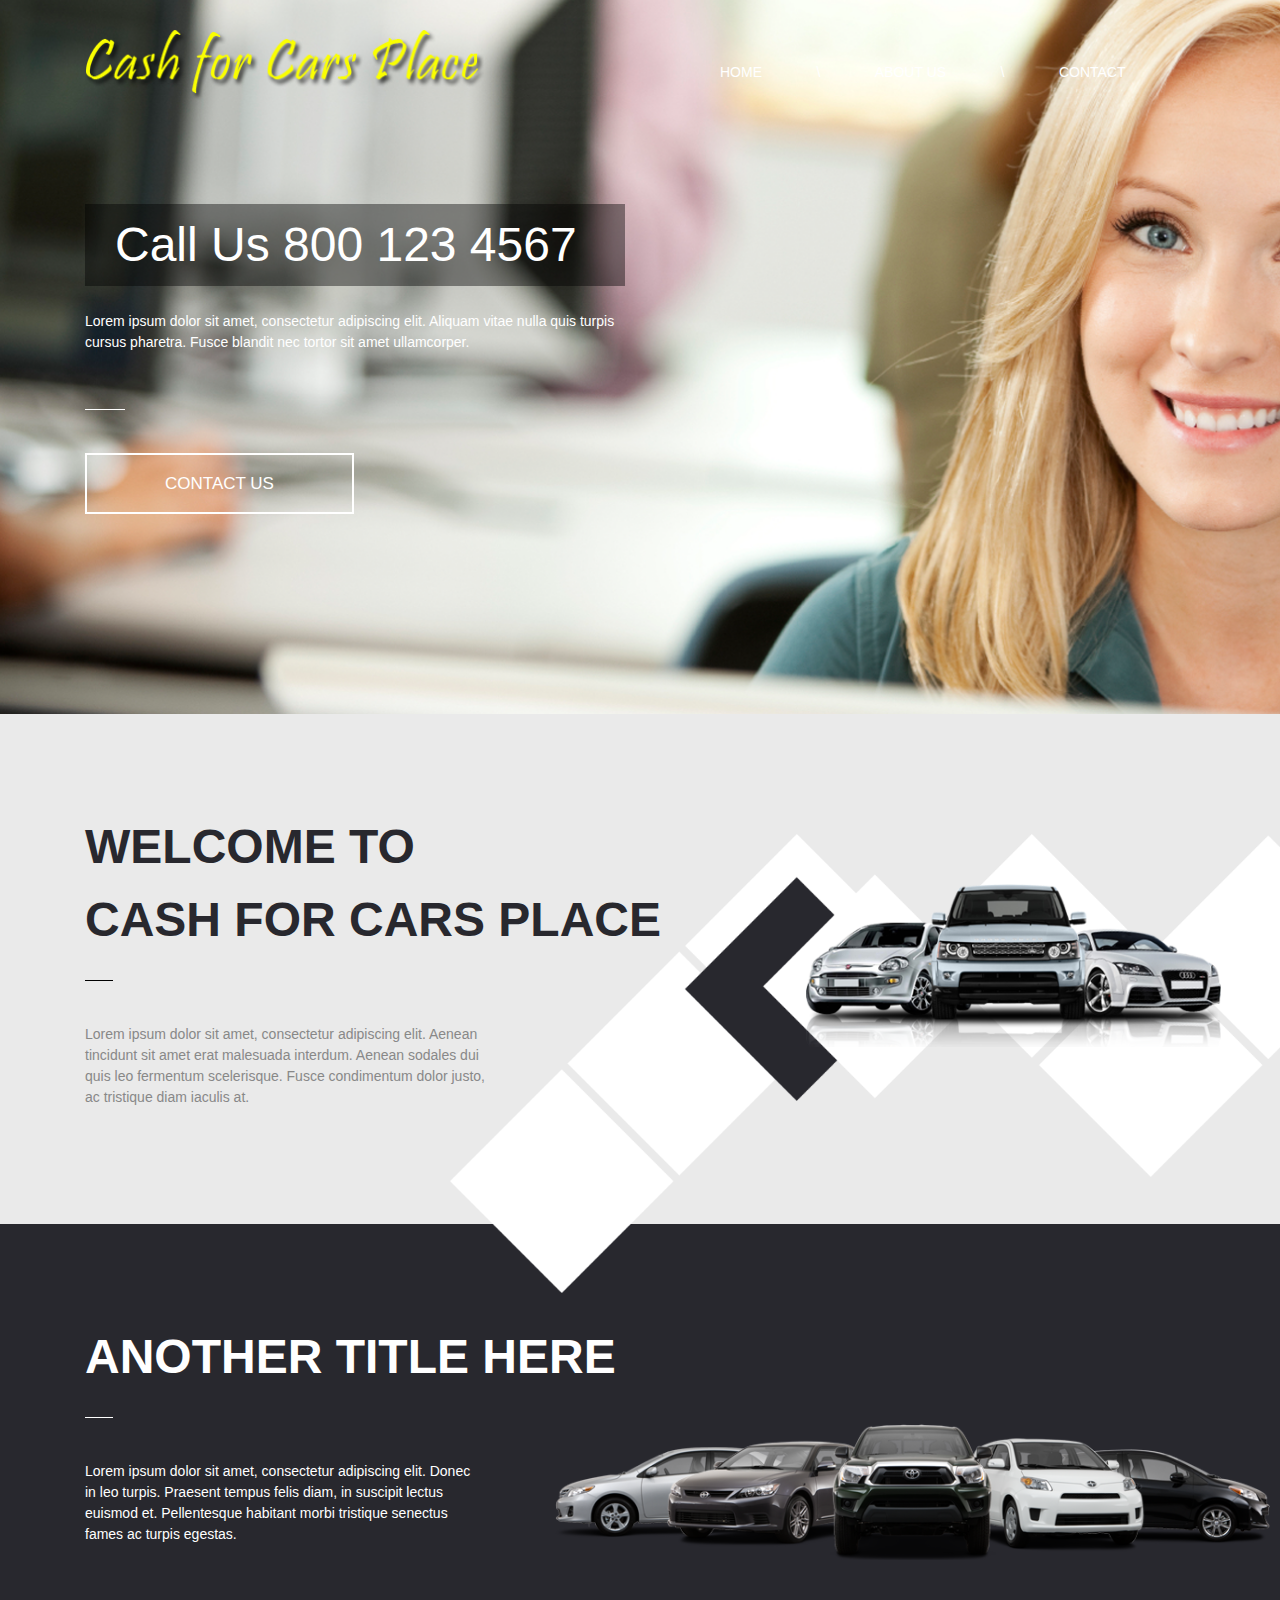
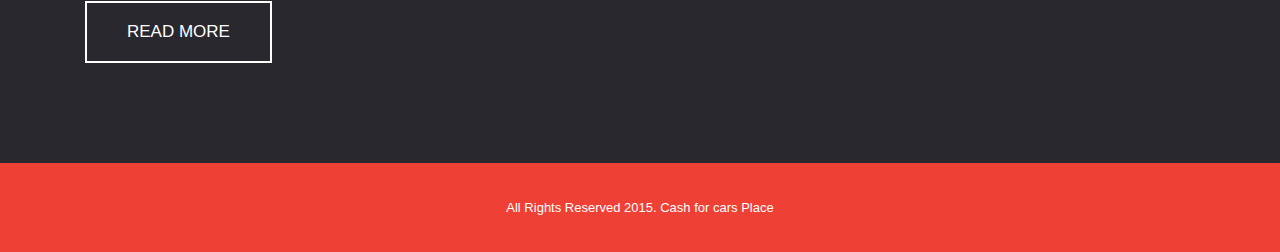
<file: bootstrap 9/index.html>
<!DOCTYPE html>
<html lang="en">
<head>
	<!-- Required meta tags -->
    <meta charset="utf-8">
    <meta name="viewport" content="width=device-width, initial-scale=1, shrink-to-fit=no">

    <!-- Bootstrap CSS -->
    <link rel="stylesheet" href="https://stackpath.bootstrapcdn.com/bootstrap/4.3.1/css/bootstrap.min.css">

    <title>Home</title>

    <!--Font Awesome Style-->
	<link rel="stylesheet" type="text/css" href="css/font-awesome.css">

	<!--Google Fonts-->

	<!--Style Sheet-->
	<link rel="stylesheet" type="text/css" href="css/style.css">
	
	

</head>
<body>

	<header>
		<div class="container">
			<div class="row">
				<div class="col-md-6 col-6 logo">
					<img src="img/logo-one.png">
				</div>
				<div class="col-md-6 col-6 menu">
					<ul>
						<li>
							<a href="index.html">home</a>
						</li>
						<li>
							<a href="#">\</a>
						</li>
						<li>
							<a href="about.html">about us</a>
						</li>
						<li>
							<a href="#">\</a>
						</li>
						<li>
							<a href="contact.html">contact</a>
						</li>
					</ul>
				</div>
			</div>

			<div class="row">
				<div class="col-md-6 col-7 hero">
					<h1>Call Us 800 123 4567</h1>
					<p>Lorem ipsum dolor sit amet, consectetur adipiscing elit. Aliquam vitae nulla quis turpis cursus pharetra. Fusce blandit nec tortor sit amet ullamcorper.</p>
					<span></span>
					<br>
					<button type="button">contact us</button>
				</div>
			</div>

		</div>
	</header>

	<section>
		<div class="text">
			<div class="container">
				<div class="row">
					<div class="col-md-8 sec-text">
						<h1>WELCOME TO</h1>
						<h1>CASH FOR CARS PLACE</h1>
						<span></span>
						<p>Lorem ipsum dolor sit amet, consectetur adipiscing elit. Aenean tincidunt sit amet erat malesuada interdum. Aenean sodales dui quis leo fermentum scelerisque. Fusce condimentum dolor justo, ac tristique diam iaculis at.</p>
					</div>

					<div class="col-md-4 sec-after">
						<div class="boxs">
							<img src="img/after.png">
						</div>
						<div class="cars">
							<img src="img/car-one.png">
						</div>

					</div>
				</div>
			</div>
		</div>
		<div class="texts">
			<div class="container">	
				<div class="row">
					<div class="col-md-8 sec-texts">
						<h1>ANOTHER TITLE HERE</h1>
						<span></span>
						<p>Lorem ipsum dolor sit amet, consectetur adipiscing elit. Donec in leo turpis. Praesent tempus felis diam, in suscipit lectus euismod et. Pellentesque habitant morbi tristique senectus fames ac turpis egestas.</p>
						<button type="button">READ MORE</button>
					</div>
					
					<div class="col-md-4 sec-position">
						<div class="car-two">
							<img src="img/car-two.png">
						</div>

					</div>
				</div>

			</div>
		</div>
	</section>

	<footer>
		<div class="container">
			<div class="row">
				<div class="col-md-6 offset-md-3 col-12 footer-text">
					All Rights Reserved 2015. Cash for cars Place
				</div>
			</div>
		</div>
	</footer>






<!-- Optional JavaScript -->
    <!-- jQuery first, then Popper.js, then Bootstrap JS -->
    <script src="https://code.jquery.com/jquery-3.3.1.slim.min.js"></script>
    <script src="https://cdnjs.cloudflare.com/ajax/libs/popper.js/1.14.7/umd/popper.min.js"></script>
    <script src="https://stackpath.bootstrapcdn.com/bootstrap/4.3.1/js/bootstrap.min.js"></script>
    
  </body>
</html>
</file>
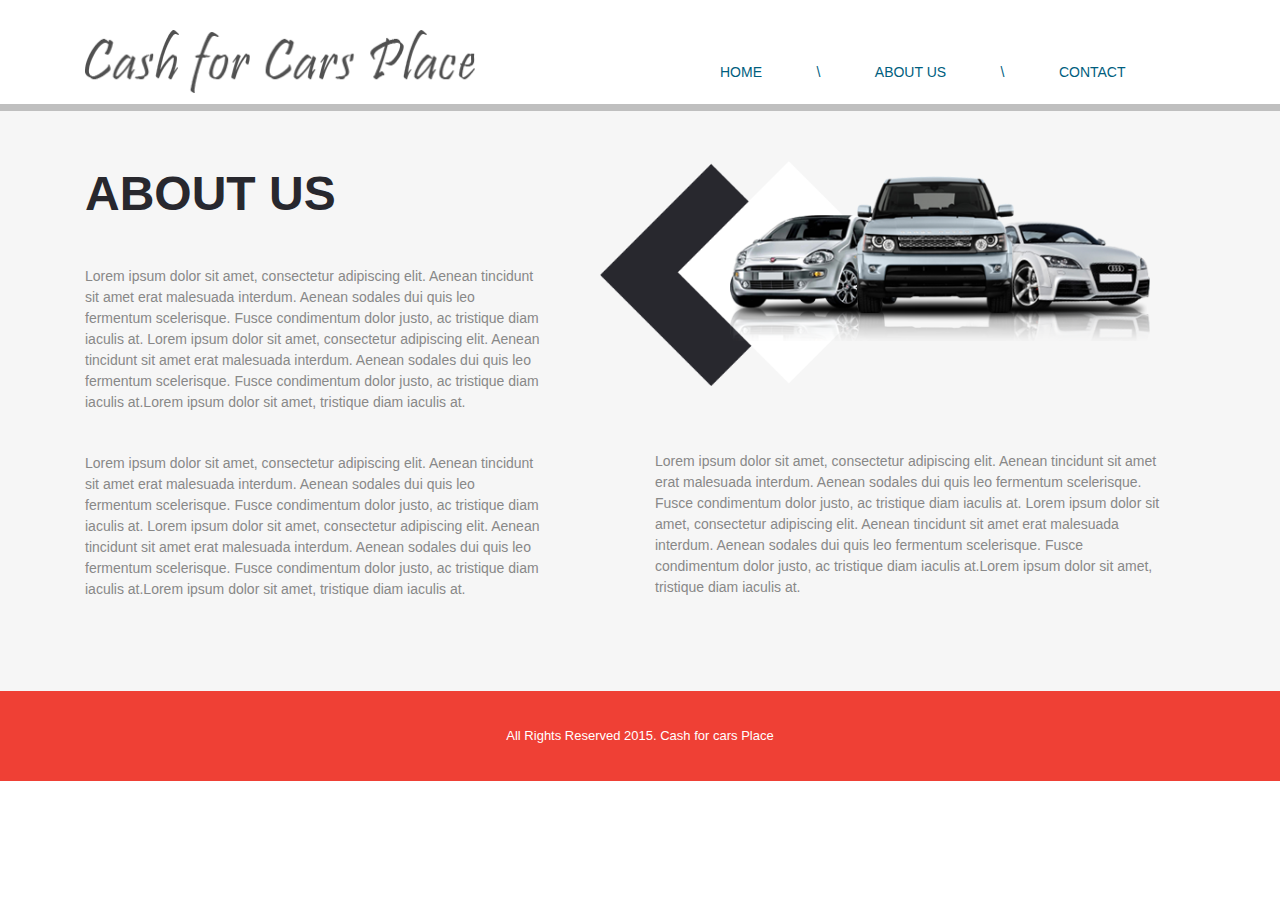
<file: bootstrap 9/about.html>
<!DOCTYPE html>
<html lang="en">
<head>
	<!-- Required meta tags -->
    <meta charset="utf-8">
    <meta name="viewport" content="width=device-width, initial-scale=1, shrink-to-fit=no">

    <!-- Bootstrap CSS -->
    <link rel="stylesheet" href="https://stackpath.bootstrapcdn.com/bootstrap/4.3.1/css/bootstrap.min.css">

    <title>About Us</title>
    
    <!--Font Awesome Style-->
	<link rel="stylesheet" type="text/css" href="css/font-awesome.css">

	<!--Google Fonts-->

	<!--Style Sheet-->
	<link rel="stylesheet" type="text/css" href="css/about-style.css">

	

</head>
<body>

	<header>
		<div class="container">
			<div class="row">
				<div class="col-md-6 col-6 logo">
					<img src="img/logo-two.png">
				</div>
				<div class="col-md-6 col-6 menu">
					<ul>
						<li>
							<a href="index.html">home</a>
						</li>
						<li>
							<a href="#">\</a>
						</li>
						<li>
							<a href="about.html">about us</a>
						</li>
						<li>
							<a href="#">\</a>
						</li>
						<li>
							<a href="contact.html">contact</a>
						</li>
					</ul>
				</div>
			</div>
		</div>
	</header>

	<section class="about">
		<div class="container">
			<div class="row">
				<div class="col-md-6 col-12 about-left">
					<h1>ABOUT US</h1>
					<p>Lorem ipsum dolor sit amet, consectetur adipiscing elit. Aenean tincidunt sit amet erat malesuada interdum. Aenean sodales dui quis leo fermentum scelerisque. Fusce condimentum dolor justo, ac tristique diam iaculis at. Lorem ipsum dolor sit amet, consectetur adipiscing elit. Aenean tincidunt sit amet erat malesuada interdum. Aenean sodales dui quis leo fermentum scelerisque. Fusce condimentum dolor justo, ac tristique diam iaculis at.Lorem ipsum dolor sit amet, 
 					tristique diam iaculis at.</p>
 					<p>Lorem ipsum dolor sit amet, consectetur adipiscing elit. Aenean tincidunt sit amet erat malesuada interdum. Aenean sodales dui quis leo fermentum scelerisque. Fusce condimentum dolor justo, ac tristique diam iaculis at. Lorem ipsum dolor sit amet, consectetur adipiscing elit. Aenean tincidunt sit amet erat malesuada interdum. Aenean sodales dui quis leo fermentum scelerisque. Fusce condimentum dolor justo, ac tristique diam iaculis at.Lorem ipsum dolor sit amet, 
 					tristique diam iaculis at.</p>
				</div>
				<div class="col-md-6 col-12 about-right">
					<div class="boxs1">
						<img src="img/box.png">
					</div>
					<div class="cars3">
						<img src="img/car-four.png">
					</div>
					<p>Lorem ipsum dolor sit amet, consectetur adipiscing elit. Aenean tincidunt sit amet erat malesuada interdum. Aenean sodales dui quis leo fermentum scelerisque. Fusce condimentum dolor justo, ac tristique diam iaculis at. Lorem ipsum dolor sit amet, consectetur adipiscing elit. Aenean tincidunt sit amet erat malesuada interdum. Aenean sodales dui quis leo fermentum scelerisque. Fusce condimentum dolor justo, ac tristique diam iaculis at.Lorem ipsum dolor sit amet, 
 					tristique diam iaculis at.</p>
				</div>
			</div>
		</div>
	</section>

	<footer>
		<div class="container">
			<div class="row">
				<div class="col-md-6 offset-md-3 col-12 footer-text">
					All Rights Reserved 2015. Cash for cars Place
				</div>
			</div>
		</div>
	</footer>






<!-- Optional JavaScript -->
    <!-- jQuery first, then Popper.js, then Bootstrap JS -->
    <script src="https://code.jquery.com/jquery-3.3.1.slim.min.js"></script>
    <script src="https://cdnjs.cloudflare.com/ajax/libs/popper.js/1.14.7/umd/popper.min.js"></script>
    <script src="https://stackpath.bootstrapcdn.com/bootstrap/4.3.1/js/bootstrap.min.js"></script>
    
  </body>
</html>
</file>
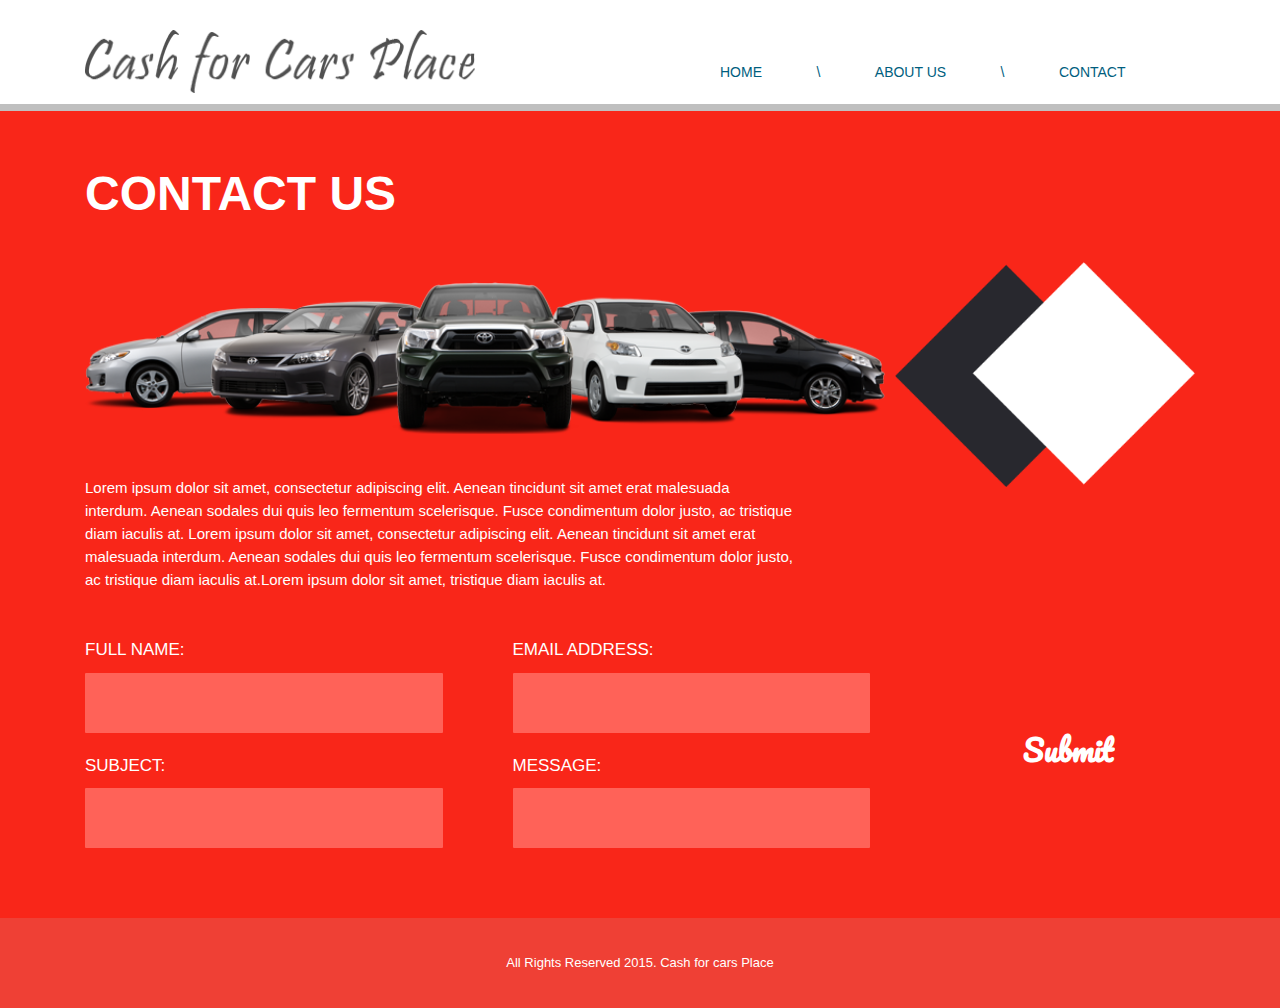
<file: bootstrap 9/contact.html>
<!DOCTYPE html>
<html lang="en">
<head>
	<!-- Required meta tags -->
    <meta charset="utf-8">
    <meta name="viewport" content="width=device-width, initial-scale=1, shrink-to-fit=no">

    <!-- Bootstrap CSS -->
    <link rel="stylesheet" href="https://stackpath.bootstrapcdn.com/bootstrap/4.3.1/css/bootstrap.min.css">

    <title>Contact Us</title>
    
    <!--Font Awesome Style-->
	<link rel="stylesheet" type="text/css" href="css/font-awesome.css">

	<!--Google Fonts-->
	<link href="https://fonts.googleapis.com/css?family=Pacifico" rel="stylesheet">

	<!--Style Sheet-->
	<link rel="stylesheet" type="text/css" href="css/contract-style.css">


	
	

</head>
<body>


	<header>
		<div class="container">
			<div class="row">
				<div class="col-md-6 col-6 logo">
					<img src="img/logo-two.png">
				</div>
				<div class="col-md-6 col-6 menu">
					<ul>
						<li>
							<a href="index.html">home</a>
						</li>
						<li>
							<a href="#">\</a>
						</li>
						<li>
							<a href="about.html">about us</a>
						</li>
						<li>
							<a href="#">\</a>
						</li>
						<li>
							<a href="contact.html">contact</a>
						</li>
					</ul>
				</div>
			</div>
		</div>
	</header>


	<section class="contact">
		<div class="container">
			<div class="row">
				<div class="col-md-12 col-12 contact-content">
					<h1>CONTACT US</h1>
 					<p>Lorem ipsum dolor sit amet, consectetur adipiscing elit. Aenean tincidunt sit amet erat malesuada interdum. Aenean sodales dui quis leo fermentum scelerisque. Fusce condimentum dolor justo, ac tristique diam iaculis at. Lorem ipsum dolor sit amet, consectetur adipiscing elit. Aenean tincidunt sit amet erat malesuada interdum. Aenean sodales dui quis leo fermentum scelerisque. Fusce condimentum dolor justo, ac tristique diam iaculis at.Lorem ipsum dolor sit amet, 
 					tristique diam iaculis at.</p>
				</div>
				<div class="col-md-12 col-12 contact-img">
					<div class="boxs2">
						<img src="img/boxs2.png">
					</div>
					<div class="cars5">
						<img src="img/cars5.png">
					</div>
				</div>
				<div class="col-md-9 col-12 form-box">
					<div class="row">
						<div class="col-md-6 col-12 form-input-box">
							<p>full name:</p>
							<form>
								<input type="text" name="" placeholder="" class="form-input">
							</form>
						</div>
						<div class="col-md-6 col-12 form-input-box">
							<p>email address:</p>
							<form>
								<input type="email" name="" placeholder="" class="form-input">
							</form>
						</div>
						<div class="col-md-6 col-12 form-input-box">
							<p>subject:</p>
							<form>
								<input type="text" name="" placeholder="" class="form-input">
							</form>
						</div>
						<div class="col-md-6 col-12 form-input-box">
							<p>message:</p>
							<form>
								<input type="text" name="" placeholder="" class="form-input">
							</form>
						</div>
					</div>
				</div>
				<div class="col-md-3 col-12 form-btn-box">
					<form>
						<input type="submit" value="Submit" class="form-btn">
					</form>
				</div>
			</div>
		</div>
	</section>

	<footer>
		<div class="container">
			<div class="row">
				<div class="col-md-6 offset-md-3 col-12 footer-text">
					All Rights Reserved 2015. Cash for cars Place
				</div>
			</div>
		</div>
	</footer>






<!-- Optional JavaScript -->
    <!-- jQuery first, then Popper.js, then Bootstrap JS -->
    <script src="https://code.jquery.com/jquery-3.3.1.slim.min.js"></script>
    <script src="https://cdnjs.cloudflare.com/ajax/libs/popper.js/1.14.7/umd/popper.min.js"></script>
    <script src="https://stackpath.bootstrapcdn.com/bootstrap/4.3.1/js/bootstrap.min.js"></script>
    
  </body>
</html>
</file>
<file: bootstrap 9/css/style.css>
/*--  index.html  --  Stylesheet  --*/

/*-- Header --*/
header {
	width: 100%;
	float: left;
    background: url(../img/banner.png)no-repeat;
	background-attachment: fixed;
	background-size: cover;
}

.logo {

}
.logo img{
    width: 400px;
    padding-top: 30px;
}

.menu {

}
.menu ul{
	list-style: none;
    margin-top: 60px;
    margin-bottom: 20px;
}

.menu ul li{
	display: inline-block;
    color: white;
    text-transform: uppercase;
    font-family: arial;
    margin: 0 25px;
    font-size: 14px;
}

.menu ul li a{
	text-decoration: none;
	color: white;
}



 .menu ul li a:hover {
    text-decoration:none;
    color:red;
    transition: all 0.05s ease-in;

}

/*-- hero --*/

.hero {
	font-family: arial;
	margin-bottom: 200px;
}
.hero h1 {
	color: white;
    font-size: 48px;
    background-color: #00000069;
    padding: 12px 30px;
    margin-top: 100px;
}
.hero p {
	color: white;
    font-size: 14px;
    margin-top: 25px;
    line-height: 21px;
    margin-bottom: 36px;
}
.hero span {
	border-bottom: 1px solid white;
    padding: 0px 20px;
}
.hero button {
	margin-top: 40px;
    padding: 16px 78px;
    font-size: 17px;
    text-transform: uppercase;
    color: white;
    background: transparent;
    border: 2px solid white;
}


/*-- Section --*/
section {
	width: 100%;
	float: left;
}



.text {
	width: 100%;
    float: left;
    font-family: arial;
    padding: 100px 0;
    background-color: #eaeaea;
}

.sec-text {

}
.sec-text h1 {
	color: #28282e;
    font-size: 48px;
    line-height: 65px;
    font-weight: bold;
}
.sec-text span {
	border-bottom: 1px solid black;
    padding: 0px 14px;
}
.sec-text p {
    color: #888888;
    font-size: 14px;
    margin-top: 40px;
    margin-right: 325px;
    line-height: 21px;
}

.sec-after {
	position: relative;
}

.boxs {
	position: absolute;
    width: 930px;
    top: 20px;
    left: -380px;
}
.boxs img {
	width: 100%;
	display: block;
}

.cars {
    position: absolute;
    width: 415px;
    top: 70px;
    left: -24px;
}
.cars img {
	width: 100%;
	display: block;
}



.texts {
	width: 100%;
    float: left;
    font-family: arial;
    padding: 100px 0;
    background-color: #28282e;
}

.sec-texts {

}
.sec-texts h1 {
	color: white;
    font-size: 48px;
    line-height: 65px;
    font-weight: bold;
}
.sec-texts span {
	border-bottom: 1px solid white;
    padding: 0px 14px;
}
.sec-texts p {
    color: white;
    font-size: 14px;
    margin-top: 40px;
    margin-right: 335px;
    line-height: 21px;
}
.sec-texts button {
	margin-top: 40px;
    padding: 16px 40px;
    font-size: 17px;
    text-transform: uppercase;
    color: white;
    background: transparent;
    border: 2px solid white;
}

.sec-position {
	position: relative;
}
.car-two {
	position: absolute;
    width: 715px;
    top: 100px;
    left: -275px;
}
.car-two img {
	width: 100%;
	display: block;
}

/*-- Footer --*/

footer {
	width: 100%;
	float: left;
	background-color: #ef4035;
	font-family: arial;
    padding: 35px 0;
}
.footer-text {
	color: white;
    font-size: 13px;
    text-align: center;
}
</file>
<file: bootstrap 9/css/about-style.css>
/*--  about.html & contact.html  --  Stylesheet  --*/

/*----------------------------------header start---------------------------------------*/

header {
    width: 100%;
    float: left;
    border-bottom: 7px solid #bfbfbf;
    background-color:white;
}

.logo {

}
.logo img{
    width: 390px;
    padding-top: 30px;
}

.menu {

}
.menu ul{
    list-style: none;
    margin-top: 60px;
    margin-bottom: 20px;
}

.menu ul li{
    display: inline-block;
    color: white;
    text-transform: uppercase;
    font-family: arial;
    margin: 0 25px;
    font-size: 14px;
}

.menu ul li a{
    text-decoration: none;
    color: #005e7e;
}

 .menu ul li a:hover {
    text-decoration:none;
    color:red;
    transition: all 0.05s ease-in;

}

/*-----------------------------------header end--------------------------------------*/

/*------------------------------------about start-------------------------------------*/

.about {
    width: 100%;
    float: left;
    background-color: #f6f6f6;
    padding: 50px 0 75px 0;
}
.about-left {

}
.about-left h1 {
    color: #28282e;
    font-size: 48px;
    line-height: 65px;
    font-weight: bold;
}
.about-left p {
    color: #888888;
    font-size: 14px;
    margin-top: 40px;
    margin-right: 85px;
    line-height: 21px;
}

.about-right {
    position: relative;
}
.boxs1 {
    position: absolute;
    width: 300px;
    top: 0px;
    left: -40px;
}
.boxs1 img {
    width: 100%;
    display: block;
}
.cars3 {
    position: absolute;
    width: 420px;
    top: 15px;
    left: 90px;
}
.cars3 img {
    width: 100%;
    display: block;
}
.about-right p {
    color: #888888;
    font-size: 14px;
    margin-top: 290px;
    margin-right: 30px;
    line-height: 21px;
}

/*------------------------------------about end-------------------------------------*/



/*------------------------------------Footer start-------------------------------------*/

footer {
    width: 100%;
    float: left;
    background-color: #ef4035;
    font-family: arial;
    padding: 35px 0;
}
.footer-text {
    color: white;
    font-size: 13px;
    text-align: center;
}

/*-------------------------------------------------------------------------*/
</file>
<file: bootstrap 9/css/contract-style.css>
/*----------------------------------header start---------------------------------------*/

header {
    width: 100%;
    float: left;
    border-bottom: 7px solid #bfbfbf;
    background-color:white;
}

.logo {

}
.logo img{
    width: 390px;
    padding-top: 30px;
}

.menu {

}
.menu ul{
    list-style: none;
    margin-top: 60px;
    margin-bottom: 20px;
}

.menu ul li{
    display: inline-block;
    color: white;
    text-transform: uppercase;
    font-family: arial;
    margin: 0 25px;
    font-size: 14px;
}

.menu ul li a{
    text-decoration: none;
    color: #005e7e;
}

 .menu ul li a:hover {
    text-decoration:none;
    color:red;
    transition: all 0.05s ease-in;

}


/*-------------------------------------Contact start-------------------------------------*/

.contact {
    width: 100%;
    float: left;
    background-color: #f92619;
    padding: 50px 0;
}

.contact-content {

}
.contact-content h1 {
    color: #fff;
    font-size: 48px;
    line-height: 65px;
    font-weight: bold;
}
.contact-content p {
    color: #fff;
    font-size: 15px;
    margin-top: 250px;
    margin-right: 400px;
    line-height: 23px;
}

.contact-img {
    position: relative;
}
.boxs2 {
    position: absolute;
    width: 300px;
    top: -345px;
    right: 15px;
}
.boxs2 img {
    width: 100%;
    display: block;
}
.cars5 {
    position: absolute;
    width: 800px;
    top: -325px;
    left: 15px;
}
.cars5 img {
    width: 100%;
    display: block;
}


.form-box {
    margin-top: 30px;
}

.form-input-box {

}
.form-input-box p {
    text-transform: uppercase;
    color: #fff;
    font-size: 17px;
    margin-bottom: 10px;
}
.form-input {
    background-color: #ff6258;
    border-radius: 1px;
    border: 1px solid #fff0;
    width: 90%;
    height: 60px;
    margin-bottom: 20px;
    color: white;
    font-size: 20px;
    padding-left: 10px;
    -webkit-transition: 0.8s ease;
    -moz-transition: 0.8s ease;
    -o-transition: 0.8s ease;
}
.form-input:hover {
    border: 1px solid #fff;
}

.form-btn-box {

}
.form-btn {
    border: none;
    background: transparent;
    color: white;
    font-family: 'Pacifico', cursive;
    font-weight: bold;
    font-size: 30px;
    padding: 0 2px;
    -webkit-transition: 0.8s ease;
    -moz-transition: 0.8s ease;
    -o-transition: 0.8s ease;
    margin: 0 auto;
    display: block;
    margin-top: 120px;
    
}
.form-btn:hover {
    color: black;
}


/*-------------------------------------Contact end-------------------------------------*/

/*------------------------------------Footer start-------------------------------------*/

footer {
    width: 100%;
    float: left;
    background-color: #ef4035;
    font-family: arial;
    padding: 35px 0;
}
.footer-text {
    color: white;
    font-size: 13px;
    text-align: center;
}

/*-------------------------------------------------------------------------*/
</file>
